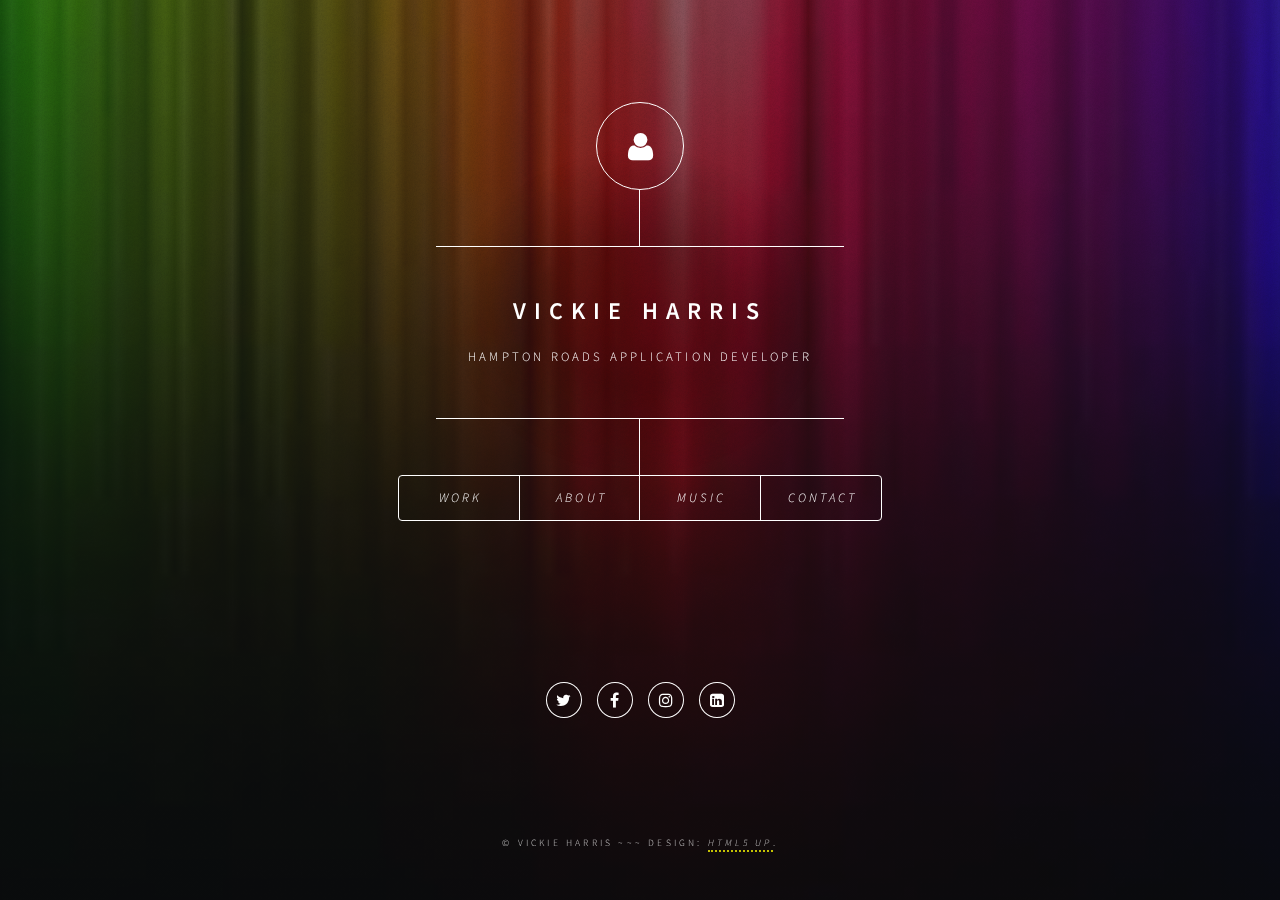
<file: index.html>
﻿<!DOCTYPE HTML>
<!--
	Dimension by HTML5 UP 
	html5up.net | @ajlkn
	Free for personal and commercial use under the CCA 3.0 license (html5up.net/license)
-->
<html>
	<head>
		<title>Vickie Harris Application Developer</title>
		<meta charset="utf-8" />
		<meta name="viewport" content="width=device-width, initial-scale=1, user-scalable=no" />
		<link rel="stylesheet" href="assets/css/main.css" />
		<!--[if lte IE 9]><link rel="stylesheet" href="assets/css/ie9.css" /><![endif]-->
		<noscript><link rel="stylesheet" href="assets/css/noscript.css" /></noscript>
	</head>
	<body>

		<!-- Wrapper -->
			<div id="wrapper">

				<!-- Header -->
					<header id="header">
						<div class="logo">
							<span class="icon fa-user"></span>
						</div>
						<div class="content">
							<div class="inner">
								<h2>Vickie Harris</h2>
								<p>Hampton Roads Application Developer</p>
							</div>
						</div>
						<nav>
							<ul>
								<li><a href="#work">Work</a></li>
								<li><a href="#about">About</a></li>
                                <li><a href="#music">Music</a></li>
								<li><a href="#contact">Contact</a></li>
								<!--<li><a href="#elements">Elements</a></li>-->
							</ul>
						</nav>
					</header>

				<!-- Main -->
					<div id="main">

						

						<!-- Work -->
							<article id="work">
								<h2 class="major">Work</h2>
								<!--<span class="image main"><img src="images/pic02.jpg" alt="" /></span>-->
                                <a href="https://www.linkedin.com/in/vickie-harris-1659009" target="_blank">Click here to view my entire resume on LinkedIn</a>
                                <br /><br />
                                <p>
                                    I am an application developer with over 20 years IT experience in web and desktop applications. I've provided website solutions using Visual Studio, C#, VB.Net, VBA, AJAX, JavaScript, Oracle, and ArcGIS JSAPI on a Windows IIS server. I also have RDBS experience using MS Access and SQL Server.
                                </p>
                                <ul>
                                    <li>Design, implement, and test new and existing environmental reporting applications, databases and
                                        reporting requirements and provide advanced technical support for all customers.</li> 
                                    <li> Create and support technical documentation, training, and estimating requirements.</li>
                                    <li> Detail oriented, customer focused, and able to solve complex problems efficiently and creatively.</li>
                                    <li> Strong written and verbal communication skills and ability to work in teams.</li>
                                    <li> Routinely participate in projects that require a range of knowledge of computer requirements and techniques.</li>
                                    <li>
                                        Develop modifications to environmental compliance web applications that require significant revisions in the logic or
                                        techniques used in the original development.</li>
                                    <li>
                                        Demonstrate experience in planning, analyzing, designing, developing,
                                        implementing, quality assurance, configuration, integrating, maintenance of environmental compliance web applications.</li>
                                    <li>
                                        Provide help desk support to various clients, serving as a technical liaison and help desk support for on-site staff and
                                        AF-wide users/customers.</li>
                                </ul>

                            </article>
                                

						<!-- About -->
							<article id="about">
								<h2 class="major">About</h2>
								<!--<span class="image main"><img src="images/pic03.jpg" alt="" /></span>-->
                                <p>
                                    I'm a web developer originally from Baltimore now living and working in Virginia.
                                    Prior to entering the technology field in 1999 I had a varied work history.
                                </p>
                                <p>
                                    Some of my more memorable jobs include a shampoo girl in my teens, a professional radio disk jockey in the 80's,
                                    the requisite cashier/fast food/waitressing gigs -- which I really sucked at btw -- amateur singer/guitarist in
                                    several bands during that time, and a television production technician during the 90's.
                                </p>
                                <p>
                                    The radio and tv jobs were fun, but
                                    I've always been interested in technology. So I returned to school later in life and
                                    finished my IT degree at University of Maryland Global Campus.
                                    Going back to school was the best thing I ever did. Now I get to do something I love and get paid for it -- sweet!
                                </p>	
							</article>

                        <!-- Music --> 
                        <article id="music">

                            <h2 class="major">Music</h2>

                            <!--<span class="image main"><img src="images/pic01.jpg" alt="" /></span>-->

                            <p>
                                My music has its roots in Bluegrass and Folk. My dad taught me to play the guitar and he played in bands around 
                                the Baltimore area in the 60s & 70s. 
                                My childhood was spent in people's basements and backyards, listening to my dad and his buddies just pick and
                                party all night long. Like my dad, I play by ear and I've been playing for a long time.
				</p>
				
				<p>
				In 2019 I started performing at local open mics, but Covid shut that down in 2020, so a bunch of us switched to an online format. I've had a lot of fun as a member of the Facebook open mic group called <a href="https://www.facebook.com/groups/letsmakealittlemusic">Karl's Community</a>.  I also have my own Facebook page called <a href="https://www.facebook.com/vickieharrismusic/">Vickie Harris Music</a> where I am storing all of those videos. 
				     <br><br>
				    Way back before all that evolved, I discovered how much fun multitrack recording was and made some recordings using a Tascam analog 4-track in the early 2000s. Those recordings are saved on <a href="https://www.soundclick.com/artist/default.cfm?bandid=470601">my SoundClick page</a>.
                                </p>
				
				<p>

                                
                                I made a SoundClick page for my dad's music too! So, while you're here, please head over to <a href="http://www.soundclick.com/bands/default.cfm?bandid=1037954">my dad's page</a> to check it out! 
                               
                            </p>

                           
                            
                        </article>

						<!-- Contact -->
							<article id="contact">
								<h2 class="major">Contact</h2>
								
                                <!-- www.123contactform.com script begins here -->
                                <script type="text/javascript" defer src="//www.123contactform.com/embed/2798235.js" data-role="form"></script>
                                <p>Powered by <a class="footerLink13" title="123ContactForm" href="http://www.123contactform.com">123ContactForm</a> | <a style="font-size:small!important;color:#000000!important; text-decoration:underline!important;" title="Looks like phishing? Report it!" href="http://www.123contactform.com/sfnew.php?s=123contactform-52&control119314=http:///contact-form--2798235.html&control190=Report%20abuse" rel="nofollow">Report abuse</a></p><!-- www.123contactform.com script ends here -->
                                
							</article>

						<!-- Elements -->
							<article id="elements">
								<h2 class="major">Elements</h2>

								<section>
									<h3 class="major">Text</h3>
									<p>This is <b>bold</b> and this is <strong>strong</strong>. This is <i>italic</i> and this is <em>emphasized</em>.
									This is <sup>superscript</sup> text and this is <sub>subscript</sub> text.
									This is <u>underlined</u> and this is code: <code>for (;;) { ... }</code>. Finally, <a href="#">this is a link</a>.</p>
									<hr />
									<h2>Heading Level 2</h2>
									<h3>Heading Level 3</h3>
									<h4>Heading Level 4</h4>
									<h5>Heading Level 5</h5>
									<h6>Heading Level 6</h6>
									<hr />
									<h4>Blockquote</h4>
									<blockquote>Fringilla nisl. Donec accumsan interdum nisi, quis tincidunt felis sagittis eget tempus euismod. Vestibulum ante ipsum primis in faucibus vestibulum. Blandit adipiscing eu felis iaculis volutpat ac adipiscing accumsan faucibus. Vestibulum ante ipsum primis in faucibus lorem ipsum dolor sit amet nullam adipiscing eu felis.</blockquote>
									<h4>Preformatted</h4>
									<pre><code>i = 0;

while (!deck.isInOrder()) {
    print 'Iteration ' + i;
    deck.shuffle();
    i++;
}

print 'It took ' + i + ' iterations to sort the deck.';</code></pre>
								</section>

								<section>
									<h3 class="major">Lists</h3>

									<h4>Unordered</h4>
									<ul>
										<li>Dolor pulvinar etiam.</li>
										<li>Sagittis adipiscing.</li>
										<li>Felis enim feugiat.</li>
									</ul>

									<h4>Alternate</h4>
									<ul class="alt">
										<li>Dolor pulvinar etiam.</li>
										<li>Sagittis adipiscing.</li>
										<li>Felis enim feugiat.</li>
									</ul>

									<h4>Ordered</h4>
									<ol>
										<li>Dolor pulvinar etiam.</li>
										<li>Etiam vel felis viverra.</li>
										<li>Felis enim feugiat.</li>
										<li>Dolor pulvinar etiam.</li>
										<li>Etiam vel felis lorem.</li>
										<li>Felis enim et feugiat.</li>
									</ol>
									<h4>Icons</h4>
									<ul class="icons">
										<li><a href="#" class="icon fa-twitter"><span class="label">Twitter</span></a></li>
										<li><a href="#" class="icon fa-facebook"><span class="label">Facebook</span></a></li>
										<li><a href="#" class="icon fa-instagram"><span class="label">Instagram</span></a></li>
										<li><a href="#" class="icon fa-github"><span class="label">Github</span></a></li>
									</ul>

									<h4>Actions</h4>
									<ul class="actions">
										<li><a href="#" class="button special">Default</a></li>
										<li><a href="#" class="button">Default</a></li>
									</ul>
									<ul class="actions vertical">
										<li><a href="#" class="button special">Default</a></li>
										<li><a href="#" class="button">Default</a></li>
									</ul>
								</section>

								<section>
									<h3 class="major">Table</h3>
									<h4>Default</h4>
									<div class="table-wrapper">
										<table>
											<thead>
												<tr>
													<th>Name</th>
													<th>Description</th>
													<th>Price</th>
												</tr>
											</thead>
											<tbody>
												<tr>
													<td>Item One</td>
													<td>Ante turpis integer aliquet porttitor.</td>
													<td>29.99</td>
												</tr>
												<tr>
													<td>Item Two</td>
													<td>Vis ac commodo adipiscing arcu aliquet.</td>
													<td>19.99</td>
												</tr>
												<tr>
													<td>Item Three</td>
													<td> Morbi faucibus arcu accumsan lorem.</td>
													<td>29.99</td>
												</tr>
												<tr>
													<td>Item Four</td>
													<td>Vitae integer tempus condimentum.</td>
													<td>19.99</td>
												</tr>
												<tr>
													<td>Item Five</td>
													<td>Ante turpis integer aliquet porttitor.</td>
													<td>29.99</td>
												</tr>
											</tbody>
											<tfoot>
												<tr>
													<td colspan="2"></td>
													<td>100.00</td>
												</tr>
											</tfoot>
										</table>
									</div>

									<h4>Alternate</h4>
									<div class="table-wrapper">
										<table class="alt">
											<thead>
												<tr>
													<th>Name</th>
													<th>Description</th>
													<th>Price</th>
												</tr>
											</thead>
											<tbody>
												<tr>
													<td>Item One</td>
													<td>Ante turpis integer aliquet porttitor.</td>
													<td>29.99</td>
												</tr>
												<tr>
													<td>Item Two</td>
													<td>Vis ac commodo adipiscing arcu aliquet.</td>
													<td>19.99</td>
												</tr>
												<tr>
													<td>Item Three</td>
													<td> Morbi faucibus arcu accumsan lorem.</td>
													<td>29.99</td>
												</tr>
												<tr>
													<td>Item Four</td>
													<td>Vitae integer tempus condimentum.</td>
													<td>19.99</td>
												</tr>
												<tr>
													<td>Item Five</td>
													<td>Ante turpis integer aliquet porttitor.</td>
													<td>29.99</td>
												</tr>
											</tbody>
											<tfoot>
												<tr>
													<td colspan="2"></td>
													<td>100.00</td>
												</tr>
											</tfoot>
										</table>
									</div>
								</section>

								<section>
									<h3 class="major">Buttons</h3>
									<ul class="actions">
										<li><a href="#" class="button special">Special</a></li>
										<li><a href="#" class="button">Default</a></li>
									</ul>
									<ul class="actions">
										<li><a href="#" class="button">Default</a></li>
										<li><a href="#" class="button small">Small</a></li>
									</ul>
									<ul class="actions">
										<li><a href="#" class="button special icon fa-download">Icon</a></li>
										<li><a href="#" class="button icon fa-download">Icon</a></li>
									</ul>
									<ul class="actions">
										<li><span class="button special disabled">Disabled</span></li>
										<li><span class="button disabled">Disabled</span></li>
									</ul>
								</section>

								<section>
									<h3 class="major">Form</h3>
									<form method="post" action="#">
										<div class="field half first">
											<label for="demo-name">Name</label>
											<input type="text" name="demo-name" id="demo-name" value="" placeholder="Jane Doe" />
										</div>
										<div class="field half">
											<label for="demo-email">Email</label>
											<input type="email" name="demo-email" id="demo-email" value="" placeholder="jane@untitled.tld" />
										</div>
										<div class="field">
											<label for="demo-category">Category</label>
											<div class="select-wrapper">
												<select name="demo-category" id="demo-category">
													<option value="">-</option>
													<option value="1">Manufacturing</option>
													<option value="1">Shipping</option>
													<option value="1">Administration</option>
													<option value="1">Human Resources</option>
												</select>
											</div>
										</div>
										<div class="field half first">
											<input type="radio" id="demo-priority-low" name="demo-priority" checked>
											<label for="demo-priority-low">Low</label>
										</div>
										<div class="field half">
											<input type="radio" id="demo-priority-high" name="demo-priority">
											<label for="demo-priority-high">High</label>
										</div>
										<div class="field half first">
											<input type="checkbox" id="demo-copy" name="demo-copy">
											<label for="demo-copy">Email me a copy</label>
										</div>
										<div class="field half">
											<input type="checkbox" id="demo-human" name="demo-human" checked>
											<label for="demo-human">Not a robot</label>
										</div>
										<div class="field">
											<label for="demo-message">Message</label>
											<textarea name="demo-message" id="demo-message" placeholder="Enter your message" rows="6"></textarea>
										</div>
										<ul class="actions">
											<li><input type="submit" value="Send Message" class="special" /></li>
											<li><input type="reset" value="Reset" /></li>
										</ul>
									</form>
								</section>

							</article>

					</div>
                <br /><br />
                <ul class="icons">
                    <li><a href="https://twitter.com/invirginia" class="icon fa-twitter"><span class="label">Twitter</span></a></li>
                    <li><a href="https://www.facebook.com/vickie.l.harris" class="icon fa-facebook"><span class="label">Facebook</span></a></li>
                    <li><a href="https://www.instagram.com/invirginia/" class="icon fa-instagram"><span class="label">Instagram</span></a></li>
                    <li><a href="https://www.linkedin.com/in/vickie-harris-1659009" class="icon fa-linkedin-square"><span class="label">LinkedIn</span></a></li>
                    </i>
                </ul>

				<!-- Footer -->
					<footer id="footer">
						<p class="copyright">&copy; Vickie Harris ~~~ Design: <a href="https://html5up.net">HTML5 UP</a>.</p>
					</footer>

			</div>

		<!-- BG -->
			<div id="bg"></div>

		<!-- Scripts -->
			<script src="assets/js/jquery.min.js"></script>
			<script src="assets/js/skel.min.js"></script>
			<script src="assets/js/util.js"></script>
			<script src="assets/js/main.js"></script>

	</body>
</html>
</file>
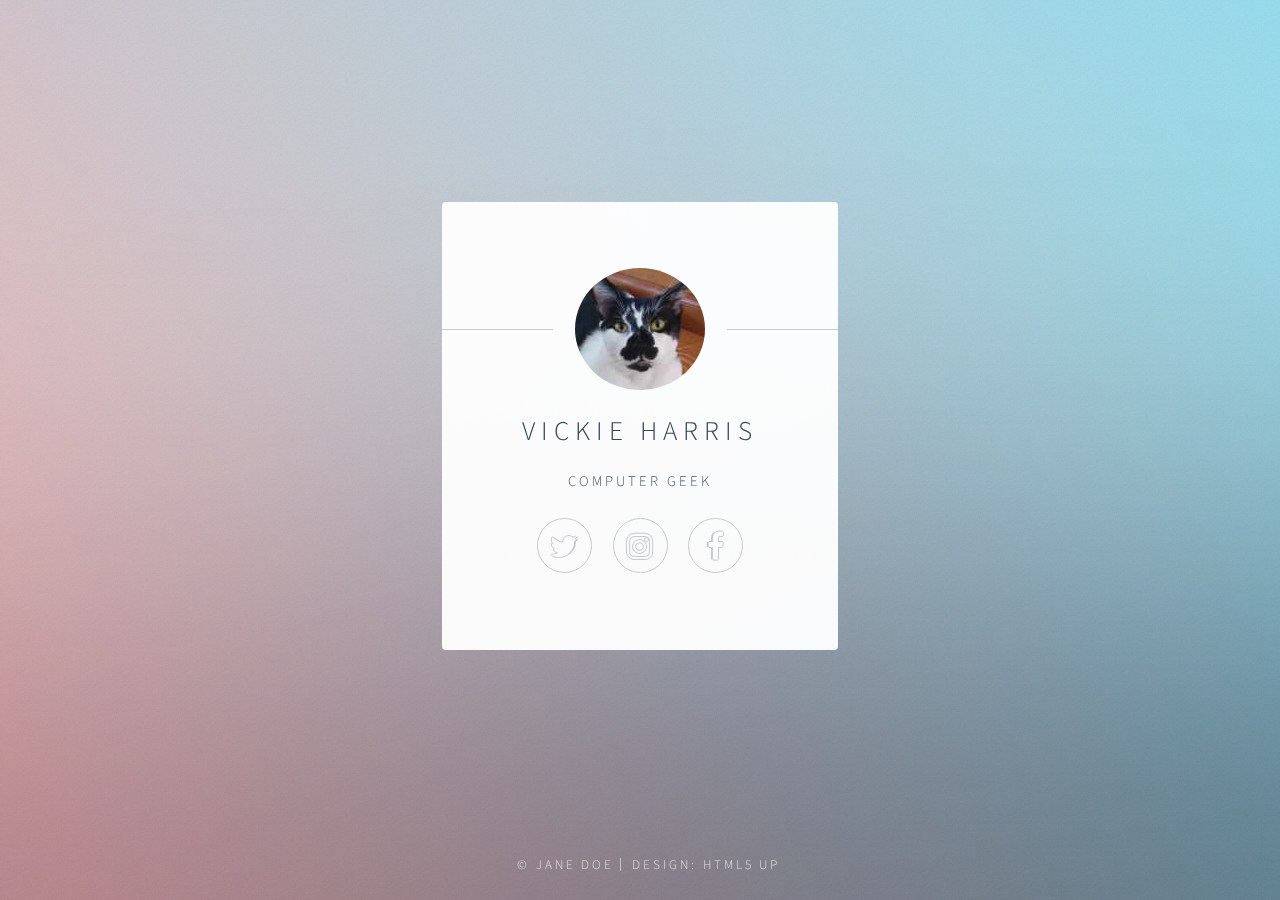
<file: computergeek/index.html>
<!DOCTYPE HTML>
<!--
	Identity by HTML5 UP
	html5up.net | @ajlkn
	Free for personal and commercial use under the CCA 3.0 license (html5up.net/license)
-->
<html>
	<head>
		<title>Vickie Harris</title>
		<meta charset="utf-8" />
		<meta name="viewport" content="width=device-width, initial-scale=1" />
		<!--[if lte IE 8]><script src="assets/js/html5shiv.js"></script><![endif]-->
		<link rel="stylesheet" href="assets/css/main.css" />
		<!--[if lte IE 9]><link rel="stylesheet" href="assets/css/ie9.css" /><![endif]-->
		<!--[if lte IE 8]><link rel="stylesheet" href="assets/css/ie8.css" /><![endif]-->
		<noscript><link rel="stylesheet" href="assets/css/noscript.css" /></noscript>
	</head>
	<body class="is-loading">

		<!-- Wrapper -->
			<div id="wrapper">

				<!-- Main -->
					<section id="main">
						<header>
							<span class="avatar"><img src="images/avatar.jpg" alt="" /></span>
							<h1>Vickie Harris</h1>
							<p>Computer Geek</p>
						</header>
						<!--
						<hr />
						<h2>Extra Stuff!</h2>
						<form method="post" action="#">
							<div class="field">
								<input type="text" name="name" id="name" placeholder="Name" />
							</div>
							<div class="field">
								<input type="email" name="email" id="email" placeholder="Email" />
							</div>
							<div class="field">
								<div class="select-wrapper">
									<select name="department" id="department">
										<option value="">Department</option>
										<option value="sales">Sales</option>
										<option value="tech">Tech Support</option>
										<option value="null">/dev/null</option>
									</select>
								</div>
							</div>
							<div class="field">
								<textarea name="message" id="message" placeholder="Message" rows="4"></textarea>
							</div>
							<div class="field">
								<input type="checkbox" id="human" name="human" /><label for="human">I'm a human</label>
							</div>
							<div class="field">
								<label>But are you a robot?</label>
								<input type="radio" id="robot_yes" name="robot" /><label for="robot_yes">Yes</label>
								<input type="radio" id="robot_no" name="robot" /><label for="robot_no">No</label>
							</div>
							<ul class="actions">
								<li><a href="#" class="button">Get Started</a></li>
							</ul>
						</form>
						<hr />
						-->
						<footer>
							<ul class="icons">
								<li><a href="https://twitter.com/invirginia" class="fa-twitter">Twitter</a></li>
								<li><a href="https://www.instagram.com/invirginia/" class="fa-instagram">Instagram</a></li>
								<li><a href="https://www.facebook.com/vickiethecrazycatlady" class="fa-facebook">Facebook</a></li>
							</ul>
						</footer>
					</section>

				<!-- Footer -->
					<footer id="footer">
						<ul class="copyright">
							<li>&copy; Jane Doe</li><li>Design: <a href="http://html5up.net">HTML5 UP</a></li>
						</ul>
					</footer>

			</div>

		<!-- Scripts -->
			<!--[if lte IE 8]><script src="assets/js/respond.min.js"></script><![endif]-->
			<script>
				if ('addEventListener' in window) {
					window.addEventListener('load', function() { document.body.className = document.body.className.replace(/\bis-loading\b/, ''); });
					document.body.className += (navigator.userAgent.match(/(MSIE|rv:11\.0)/) ? ' is-ie' : '');
				}
			</script>

	</body>
</html>
</file>
<file: assets/css/ie9.css>
/*
	Dimension by HTML5 UP
	html5up.net | @ajlkn
	Free for personal and commercial use under the CCA 3.0 license (html5up.net/license)
*/

/* BG */

	#bg:before {
		background: rgba(19, 21, 25, 0.5);
	}

/* Header */

	#header .logo {
		margin: 0 auto;
	}

	#header .content {
		display: inline-block;
	}

	#header nav ul {
		display: inline-block;
	}

		#header nav ul li {
			display: inline-block;
		}

/* Main */

	#main article {
		margin: 0 auto;
	}
</file>
<file: assets/css/noscript.css>
/*
	Dimension by HTML5 UP
	html5up.net | @ajlkn
	Free for personal and commercial use under the CCA 3.0 license (html5up.net/license)
*/

/* Main */

	#main article {
		opacity: 1;
		margin: 4rem 0 0 0;
	}
</file>
<file: computergeek/assets/css/ie9.css>
/*
	Identity by HTML5 UP
	html5up.net | @ajlkn
	Free for personal and commercial use under the CCA 3.0 license (html5up.net/license)
*/

/* Basic */

	body {
		background-image: url("../../images/bg.jpg");
		background-repeat: no-repeat;
		background-size: cover;
		background-position: bottom center;
		background-attachment: fixed;
	}

		body:after {
			display: none;
		}

/* List */

	ul.icons li a:before {
		color: #c8cccf;
	}

	ul.icons li a:hover:before {
		color: #ff7496;
	}

/* Wrapper */

	#wrapper {
		text-align: center;
	}

/* Main */

	#main {
		display: inline-block;
	}
</file>
<file: computergeek/assets/css/ie8.css>
/*
	Identity by HTML5 UP
	html5up.net | @ajlkn
	Free for personal and commercial use under the CCA 3.0 license (html5up.net/license)
*/

/* List */

	ul.icons li a {
		-ms-behavior: url("assets/js/PIE.htc");
	}

		ul.icons li a:before {
			text-align: center;
			font-size: 26px;
		}

/* Main */

	#main {
		-ms-behavior: url("assets/js/PIE.htc");
	}

		#main .avatar img {
			-ms-behavior: url("assets/js/PIE.htc");
		}

/* Footer */

	#footer {
		color: #fff;
	}

		#footer .copyright li {
			border-left: solid 1px #fff;
		}
</file>
<file: computergeek/assets/css/noscript.css>
/*
	Identity by HTML5 UP
	html5up.net | @ajlkn
	Free for personal and commercial use under the CCA 3.0 license (html5up.net/license)
*/

/* Basic */

	body:after {
		display: none;
	}

/* Main */

	#main {
		-moz-transform: none !important;
		-webkit-transform: none !important;
		-ms-transform: none !important;
		transform: none !important;
		opacity: 1 !important;
	}
</file>
<file: assets/css/main.css>
@import url(font-awesome.min.css);
@import url("https://fonts.googleapis.com/css?family=Source+Sans+Pro:300italic,600italic,300,600");

/*
	Dimension by HTML5 UP
	html5up.net | @ajlkn
	Free for personal and commercial use under the CCA 3.0 license (html5up.net/license)
*/

/* Reset */

	html, body, div, span, applet, object, iframe, h1, h2, h3, h4, h5, h6, p, blockquote, pre, a, abbr, acronym, address, big, cite, code, del, dfn, em, img, ins, kbd, q, s, samp, small, strike, strong, sub, sup, tt, var, b, u, i, center, dl, dt, dd, ol, ul, li, fieldset, form, label, legend, table, caption, tbody, tfoot, thead, tr, th, td, article, aside, canvas, details, embed, figure, figcaption, footer, header, hgroup, menu, nav, output, ruby, section, summary, time, mark, audio, video {
		margin: 0;
		padding: 0;
		border: 0;
		font-size: 100%;
		font: inherit;
		vertical-align: baseline;
	}

	article, aside, details, figcaption, figure, footer, header, hgroup, menu, nav, section {
		display: block;
	}

	body {
		line-height: 1;
	}

	ol, ul {
		list-style: none;
	}

	blockquote, q {
		quotes: none;
	}

	blockquote:before, blockquote:after, q:before, q:after {
		content: '';
		content: none;
	}

	table {
		border-collapse: collapse;
		border-spacing: 0;
	}

	body {
		-webkit-text-size-adjust: none;
	}

/* Box Model */

	*, *:before, *:after {
		-moz-box-sizing: border-box;
		-webkit-box-sizing: border-box;
		box-sizing: border-box;
	}

/* Basic */

	@-ms-viewport {
		width: device-width;
	}

	@media screen and (max-width: 480px) {

		html, body {
			min-width: 320px;
		}

	}

	body {
		background: #1b1f22;
	}

		body.is-loading *, body.is-loading *:before, body.is-loading *:after, body.is-switching *, body.is-switching *:before, body.is-switching *:after {
			-moz-animation: none !important;
			-webkit-animation: none !important;
			-ms-animation: none !important;
			animation: none !important;
			-moz-transition: none !important;
			-webkit-transition: none !important;
			-ms-transition: none !important;
			transition: none !important;
			-moz-transition-delay: none !important;
			-webkit-transition-delay: none !important;
			-ms-transition-delay: none !important;
			transition-delay: none !important;
		}

/* Type */

	html {
		font-size: 16pt;
	}

		@media screen and (max-width: 1680px) {

			html {
				font-size: 12pt;
			}

		}

		@media screen and (max-width: 736px) {

			html {
				font-size: 11pt;
			}

		}

		@media screen and (max-width: 360px) {

			html {
				font-size: 10pt;
			}

		}

	body, input, select, textarea {
		color: #ffffff;
		font-family: "Source Sans Pro", sans-serif;
		font-weight: 300;
		font-size: 1rem;
		line-height: 1.65;
	}

	a {
		-moz-transition: color 0.2s ease-in-out, background-color 0.2s ease-in-out, border-bottom-color 0.2s ease-in-out;
		-webkit-transition: color 0.2s ease-in-out, background-color 0.2s ease-in-out, border-bottom-color 0.2s ease-in-out;
		-ms-transition: color 0.2s ease-in-out, background-color 0.2s ease-in-out, border-bottom-color 0.2s ease-in-out;
		transition: color 0.2s ease-in-out, background-color 0.2s ease-in-out, border-bottom-color 0.2s ease-in-out;
		border-bottom: 2px dotted yellow ;
		text-decoration:none;
        font-style:italic;
		color: inherit;
	}

		a:hover {
			border-bottom-color: transparent;
		}

	strong, b {
		color: #ffffff;
		font-weight: 600;
	}

	em, i {
		font-style: italic;
	}

	p {
		margin: 0 0 2rem 0;
	}

	h1, h2, h3, h4, h5, h6 {
		color: #ffffff;
		font-weight: 600;
		line-height: 1.5;
		margin: 0 0 1rem 0;
		text-transform: uppercase;
		letter-spacing: 0.2rem;
	}

		h1 a, h2 a, h3 a, h4 a, h5 a, h6 a {
			color: inherit;
			text-decoration: none;
		}

		h1.major, h2.major, h3.major, h4.major, h5.major, h6.major {
			border-bottom: solid 1px #ffffff;
			width: -moz-max-content;
			width: -webkit-max-content;
			width: -ms-max-content;
			width: max-content;
			padding-bottom: 0.5rem;
			margin: 0 0 2rem 0;
		}

	h1 {
		font-size: 2.25rem;
		line-height: 1.3;
		letter-spacing: 0.5rem;
	}

	h2 {
		font-size: 1.5rem;
		line-height: 1.4;
		letter-spacing: 0.5rem;
	}

	h3 {
		font-size: 1rem;
	}

	h4 {
		font-size: 0.8rem;
	}

	h5 {
		font-size: 0.7rem;
	}

	h6 {
		font-size: 0.6rem;
	}

	@media screen and (max-width: 736px) {

		h1 {
			font-size: 1.75rem;
			line-height: 1.4;
		}

		h2 {
			font-size: 1.25em;
			line-height: 1.5;
		}

	}

	sub {
		font-size: 0.8rem;
		position: relative;
		top: 0.5rem;
	}

	sup {
		font-size: 0.8rem;
		position: relative;
		top: -0.5rem;
	}

	blockquote {
		border-left: solid 4px #ffffff;
		font-style: italic;
		margin: 0 0 2rem 0;
		padding: 0.5rem 0 0.5rem 2rem;
	}

	code {
		background: rgba(255, 255, 255, 0.075);
		border-radius: 4px;
		font-family: "Courier New", monospace;
		font-size: 0.9rem;
		margin: 0 0.25rem;
		padding: 0.25rem 0.65rem;
	}

	pre {
		-webkit-overflow-scrolling: touch;
		font-family: "Courier New", monospace;
		font-size: 0.9rem;
		margin: 0 0 2rem 0;
	}

		pre code {
			display: block;
			line-height: 1.75;
			padding: 1rem 1.5rem;
			overflow-x: auto;
		}

	hr {
		border: 0;
		border-bottom: solid 1px #ffffff;
		margin: 2.75rem 0;
	}

	.align-left {
		text-align: left;
	}

	.align-center {
		text-align: center;
	}

	.align-right {
		text-align: right;
	}

/* Form */

	form {
		margin: 0 0 2.5rem 0;
	}

		form .field {
			margin: 0 0 1.5rem 0;
		}

			form .field.half {
				width: 50%;
				float: left;
				padding: 0 0 0 0.75rem;
			}

				form .field.half.first {
					padding: 0 0.75rem 0 0;
				}

		form > .actions {
			margin: 1.875rem 0 0 0 !important;
		}

		@media screen and (max-width: 736px) {

			form .field {
				margin: 0 0 1.125rem 0;
			}

				form .field.half {
					padding: 0 0 0 0.5625rem;
				}

					form .field.half.first {
						padding: 0 0.5625rem 0 0;
					}

			form > .actions {
				margin: 1.5rem 0 0 0 !important;
			}

		}

		@media screen and (max-width: 480px) {

			form .field.half {
				width: 100%;
				float: none;
				padding: 0;
			}

				form .field.half.first {
					padding: 0;
				}

		}

	label {
		color: #ffffff;
		display: block;
		font-size: 0.8rem;
		font-weight: 300;
		letter-spacing: 0.2rem;
		line-height: 1.5;
		margin: 0 0 1rem 0;
		text-transform: uppercase;
	}

	input[type="text"],
	input[type="password"],
	input[type="email"],
	input[type="tel"],
	select,
	textarea {
		-moz-appearance: none;
		-webkit-appearance: none;
		-ms-appearance: none;
		appearance: none;
		-moz-transition: border-color 0.2s ease-in-out, box-shadow 0.2s ease-in-out, background-color 0.2s ease-in-out;
		-webkit-transition: border-color 0.2s ease-in-out, box-shadow 0.2s ease-in-out, background-color 0.2s ease-in-out;
		-ms-transition: border-color 0.2s ease-in-out, box-shadow 0.2s ease-in-out, background-color 0.2s ease-in-out;
		transition: border-color 0.2s ease-in-out, box-shadow 0.2s ease-in-out, background-color 0.2s ease-in-out;
		background: transparent;
		border-radius: 4px;
		border: solid 1px #ffffff;
		color: inherit;
		display: block;
		outline: 0;
		padding: 0 1rem;
		text-decoration: none;
		width: 100%;
	}

		input[type="text"]:invalid,
		input[type="password"]:invalid,
		input[type="email"]:invalid,
		input[type="tel"]:invalid,
		select:invalid,
		textarea:invalid {
			box-shadow: none;
		}

		input[type="text"]:focus,
		input[type="password"]:focus,
		input[type="email"]:focus,
		input[type="tel"]:focus,
		select:focus,
		textarea:focus {
			background: rgba(255, 255, 255, 0.075);
			border-color: #ffffff;
			box-shadow: 0 0 0 1px #ffffff;
		}

	select option {
		background: #1b1f22;
		color: #ffffff;
	}

	.select-wrapper {
		text-decoration: none;
		display: block;
		position: relative;
	}

		.select-wrapper:before {
			-moz-osx-font-smoothing: grayscale;
			-webkit-font-smoothing: antialiased;
			font-family: FontAwesome;
			font-style: normal;
			font-weight: normal;
			text-transform: none !important;
		}

		.select-wrapper:before {
			color: #ffffff;
			content: '\f107';
			display: block;
			height: 2.75rem;
			line-height: calc(2.75rem + 0em);
			pointer-events: none;
			position: absolute;
			right: 0;
			text-align: center;
			top: 0;
			width: 2.75rem;
		}

		.select-wrapper select::-ms-expand {
			display: none;
		}

	input[type="text"],
	input[type="password"],
	input[type="email"],
	select {
		height: 2.75rem;
	}

	textarea {
		padding: 0.75rem 1rem;
	}

	input[type="checkbox"],
	input[type="radio"] {
		-moz-appearance: none;
		-webkit-appearance: none;
		-ms-appearance: none;
		appearance: none;
		display: block;
		float: left;
		margin-right: -2rem;
		opacity: 0;
		width: 1rem;
		z-index: -1;
	}

		input[type="checkbox"] + label,
		input[type="radio"] + label {
			text-decoration: none;
			-moz-user-select: none;
			-webkit-user-select: none;
			-ms-user-select: none;
			user-select: none;
			color: #ffffff;
			cursor: pointer;
			display: inline-block;
			font-size: 0.8rem;
			font-weight: 300;
			margin: 0 0 0.5rem 0;
			padding-left: 2.65rem;
			padding-right: 0.75rem;
			position: relative;
		}

			input[type="checkbox"] + label:before,
			input[type="radio"] + label:before {
				-moz-osx-font-smoothing: grayscale;
				-webkit-font-smoothing: antialiased;
				font-family: FontAwesome;
				font-style: normal;
				font-weight: normal;
				text-transform: none !important;
			}

			input[type="checkbox"] + label:before,
			input[type="radio"] + label:before {
				-moz-transition: border-color 0.2s ease-in-out, box-shadow 0.2s ease-in-out, background-color 0.2s ease-in-out;
				-webkit-transition: border-color 0.2s ease-in-out, box-shadow 0.2s ease-in-out, background-color 0.2s ease-in-out;
				-ms-transition: border-color 0.2s ease-in-out, box-shadow 0.2s ease-in-out, background-color 0.2s ease-in-out;
				transition: border-color 0.2s ease-in-out, box-shadow 0.2s ease-in-out, background-color 0.2s ease-in-out;
				border-radius: 4px;
				border: solid 1px #ffffff;
				content: '';
				display: inline-block;
				height: 1.65rem;
				left: 0;
				line-height: calc(1.58125rem + 0em);
				position: absolute;
				text-align: center;
				top: -0.125rem;
				width: 1.65rem;
			}

		input[type="checkbox"]:checked + label:before,
		input[type="radio"]:checked + label:before {
			background: #ffffff !important;
			border-color: #ffffff !important;
			color: #1b1f22;
			content: '\f00c';
		}

		input[type="checkbox"]:focus + label:before,
		input[type="radio"]:focus + label:before {
			background: rgba(255, 255, 255, 0.075);
			border-color: #ffffff;
			box-shadow: 0 0 0 1px #ffffff;
		}

	input[type="checkbox"] + label:before {
		border-radius: 4px;
	}

	input[type="radio"] + label:before {
		border-radius: 100%;
	}

	::-webkit-input-placeholder {
		color: rgba(255, 255, 255, 0.5) !important;
		opacity: 1.0;
	}

	:-moz-placeholder {
		color: rgba(255, 255, 255, 0.5) !important;
		opacity: 1.0;
	}

	::-moz-placeholder {
		color: rgba(255, 255, 255, 0.5) !important;
		opacity: 1.0;
	}

	:-ms-input-placeholder {
		color: rgba(255, 255, 255, 0.5) !important;
		opacity: 1.0;
	}

	.formerize-placeholder {
		color: rgba(255, 255, 255, 0.5) !important;
		opacity: 1.0;
	}

/* Box */

	.box {
		border-radius: 4px;
		border: solid 1px #ffffff;
		margin-bottom: 2rem;
		padding: 1.5em;
	}

		.box > :last-child,
		.box > :last-child > :last-child,
		.box > :last-child > :last-child > :last-child {
			margin-bottom: 0;
		}

		.box.alt {
			border: 0;
			border-radius: 0;
			padding: 0;
		}

/* Icon */

	.icon {
		text-decoration: none;
		border-bottom: none;
		position: relative;
	}

		.icon:before {
			-moz-osx-font-smoothing: grayscale;
			-webkit-font-smoothing: antialiased;
			font-family: FontAwesome;
			font-style: normal;
			font-weight: normal;
			text-transform: none !important;
		}

		.icon > .label {
			display: none;
		}

/* Image */

	.image {
		border-radius: 4px;
		border: 0;
		display: inline-block;
		position: relative;
	}

		.image:before {
			-moz-pointer-events: none;
			-webkit-pointer-events: none;
			-ms-pointer-events: none;
			pointer-events: none;
			background-image: url("../../images/overlay.png");
			background-color: rgba(19, 21, 25, 0.5);
			border-radius: 4px;
			content: '';
			display: block;
			height: 100%;
			left: 0;
			opacity: 0.5;
			position: absolute;
			top: 0;
			width: 100%;
		}

		.image img {
			border-radius: 4px;
			display: block;
		}

		.image.left, .image.right {
			max-width: 40%;
		}

			.image.left img, .image.right img {
				width: 100%;
			}

		.image.left {
			float: left;
			padding: 0 1.5em 1em 0;
			top: 0.25em;
		}

		.image.right {
			float: right;
			padding: 0 0 1em 1.5em;
			top: 0.25em;
		}

		.image.fit {
			display: block;
			margin: 0 0 2rem 0;
			width: 100%;
		}

			.image.fit img {
				width: 100%;
			}

		.image.main {
			display: block;
			margin: 2.5rem 0;
			width: 100%;
		}

			.image.main img {
				width: 100%;
			}

		@media screen and (max-width: 736px) {

			.image.main {
				margin: 2rem 0;
			}

		}

		@media screen and (max-width: 480px) {

			.image.main {
				margin: 1.5rem 0;
			}

		}

/* List */

	ol {
		list-style: decimal;
		margin: 0 0 2rem 0;
		padding-left: 1.25em;
	}

		ol li {
			padding-left: 0.25em;
		}

	ul {
		list-style: disc;
		margin: 0 0 2rem 0;
		padding-left: 1em;
	}

		ul li {
			padding-left: 0.5em;
		}

		ul.alt {
			list-style: none;
			padding-left: 0;
		}

			ul.alt li {
				border-top: solid 1px #ffffff;
				padding: 0.5em 0;
			}

				ul.alt li:first-child {
					border-top: 0;
					padding-top: 0;
				}

		ul.icons {
			cursor: default;
			list-style: none;
			padding-left: 0;
		}

			ul.icons li {
				display: inline-block;
				padding: 0 0.75em 0 0;
			}

				ul.icons li:last-child {
					padding-right: 0;
				}

				ul.icons li a {
					border-radius: 100%;
					box-shadow: inset 0 0 0 1px #ffffff;
					display: inline-block;
					height: 2.25rem;
					line-height: 2.25rem;
					text-align: center;
					width: 2.25rem;
				}

					ul.icons li a:hover {
						background-color: rgba(255, 255, 255, 0.075);
					}

					ul.icons li a:active {
						background-color: rgba(255, 255, 255, 0.175);
					}

		ul.actions {
			cursor: default;
			list-style: none;
			padding-left: 0;
		}

			ul.actions li {
				display: inline-block;
				padding: 0 1rem 0 0;
				vertical-align: middle;
			}

				ul.actions li:last-child {
					padding-right: 0;
				}

			ul.actions.small li {
				padding: 0 0.5rem 0 0;
			}

			ul.actions.vertical li {
				display: block;
				padding: 1rem 0 0 0;
			}

				ul.actions.vertical li:first-child {
					padding-top: 0;
				}

				ul.actions.vertical li > * {
					margin-bottom: 0;
				}

			ul.actions.vertical.small li {
				padding: 0.5rem 0 0 0;
			}

				ul.actions.vertical.small li:first-child {
					padding-top: 0;
				}

			ul.actions.fit {
				display: table;
				margin-left: -1rem;
				padding: 0;
				table-layout: fixed;
				width: calc(100% + 1rem);
			}

				ul.actions.fit li {
					display: table-cell;
					padding: 0 0 0 1rem;
				}

					ul.actions.fit li > * {
						margin-bottom: 0;
					}

				ul.actions.fit.small {
					margin-left: -0.5rem;
					width: calc(100% + 0.5rem);
				}

					ul.actions.fit.small li {
						padding: 0 0 0 0.5rem;
					}

			@media screen and (max-width: 480px) {

				ul.actions {
					margin: 0 0 2rem 0;
				}

					ul.actions li {
						padding: 1rem 0 0 0;
						display: block;
						text-align: center;
						width: 100%;
					}

						ul.actions li:first-child {
							padding-top: 0;
						}

						ul.actions li > * {
							width: 100%;
							margin: 0 !important;
						}

							ul.actions li > *.icon:before {
								margin-left: -2em;
							}

					ul.actions.small li {
						padding: 0.5rem 0 0 0;
					}

						ul.actions.small li:first-child {
							padding-top: 0;
						}

			}

	dl {
		margin: 0 0 2rem 0;
	}

		dl dt {
			display: block;
			font-weight: 600;
			margin: 0 0 1rem 0;
		}

		dl dd {
			margin-left: 2rem;
		}

/* Table */

	.table-wrapper {
		-webkit-overflow-scrolling: touch;
		overflow-x: auto;
	}

	table {
		margin: 0 0 2rem 0;
		width: 100%;
	}

		table tbody tr {
			border: solid 1px #ffffff;
			border-left: 0;
			border-right: 0;
		}

			table tbody tr:nth-child(2n + 1) {
				background-color: rgba(255, 255, 255, 0.075);
			}

		table td {
			padding: 0.75em 0.75em;
		}

		table th {
			color: #ffffff;
			font-size: 0.9em;
			font-weight: 600;
			padding: 0 0.75em 0.75em 0.75em;
			text-align: left;
		}

		table thead {
			border-bottom: solid 2px #ffffff;
		}

		table tfoot {
			border-top: solid 2px #ffffff;
		}

		table.alt {
			border-collapse: separate;
		}

			table.alt tbody tr td {
				border: solid 1px #ffffff;
				border-left-width: 0;
				border-top-width: 0;
			}

				table.alt tbody tr td:first-child {
					border-left-width: 1px;
				}

			table.alt tbody tr:first-child td {
				border-top-width: 1px;
			}

			table.alt thead {
				border-bottom: 0;
			}

			table.alt tfoot {
				border-top: 0;
			}

/* Button */

	input[type="submit"],
	input[type="reset"],
	input[type="button"],
	button,
	.button {
		-moz-appearance: none;
		-webkit-appearance: none;
		-ms-appearance: none;
		appearance: none;
		-moz-transition: background-color 0.2s ease-in-out, color 0.2s ease-in-out;
		-webkit-transition: background-color 0.2s ease-in-out, color 0.2s ease-in-out;
		-ms-transition: background-color 0.2s ease-in-out, color 0.2s ease-in-out;
		transition: background-color 0.2s ease-in-out, color 0.2s ease-in-out;
		background-color: transparent;
		border-radius: 4px;
		border: 0;
		box-shadow: inset 0 0 0 1px #ffffff;
		color: #ffffff !important;
		cursor: pointer;
		display: inline-block;
		font-size: 0.8rem;
		font-weight: 300;
		height: 2.75rem;
		letter-spacing: 0.2rem;
		line-height: 2.75rem;
		outline: 0;
		padding: 0 1.25rem 0 1.35rem;
		text-align: center;
		text-decoration: none;
		text-transform: uppercase;
		white-space: nowrap;
	}

		input[type="submit"]:hover,
		input[type="reset"]:hover,
		input[type="button"]:hover,
		button:hover,
		.button:hover {
			background-color: rgba(255, 255, 255, 0.075);
		}

		input[type="submit"]:active,
		input[type="reset"]:active,
		input[type="button"]:active,
		button:active,
		.button:active {
			background-color: rgba(255, 255, 255, 0.175);
		}

		input[type="submit"].icon:before,
		input[type="reset"].icon:before,
		input[type="button"].icon:before,
		button.icon:before,
		.button.icon:before {
			margin-right: 0.5em;
		}

		input[type="submit"].fit,
		input[type="reset"].fit,
		input[type="button"].fit,
		button.fit,
		.button.fit {
			display: block;
			margin: 0 0 1rem 0;
			width: 100%;
		}

		input[type="submit"].special,
		input[type="reset"].special,
		input[type="button"].special,
		button.special,
		.button.special {
			background-color: #ffffff;
			color: #1b1f22 !important;
			font-weight: 600;
		}

		input[type="submit"].disabled, input[type="submit"]:disabled,
		input[type="reset"].disabled,
		input[type="reset"]:disabled,
		input[type="button"].disabled,
		input[type="button"]:disabled,
		button.disabled,
		button:disabled,
		.button.disabled,
		.button:disabled {
			-moz-pointer-events: none;
			-webkit-pointer-events: none;
			-ms-pointer-events: none;
			pointer-events: none;
			cursor: default;
			opacity: 0.25;
		}

	input[type="submit"],
	input[type="reset"],
	input[type="button"],
	button {
		line-height: calc(2.75rem - 2px);
	}

/* BG */

	#bg {
		-moz-transform: scale(1.0);
		-webkit-transform: scale(1.0);
		-ms-transform: scale(1.0);
		transform: scale(1.0);
		-webkit-backface-visibility: hidden;
		position: fixed;
		top: 0;
		left: 0;
		width: 100%;
		height: 100vh;
		z-index: 1;
	}

		#bg:before, #bg:after {
			content: '';
			display: block;
			position: absolute;
			top: 0;
			left: 0;
			width: 100%;
			height: 100%;
		}

		#bg:before {
			-moz-transition: background-color 2.5s ease-in-out;
			-webkit-transition: background-color 2.5s ease-in-out;
			-ms-transition: background-color 2.5s ease-in-out;
			transition: background-color 2.5s ease-in-out;
			-moz-transition-delay: 0.75s;
			-webkit-transition-delay: 0.75s;
			-ms-transition-delay: 0.75s;
			transition-delay: 0.75s;
			background-image: linear-gradient(to top, rgba(19, 21, 25, 0.5), rgba(19, 21, 25, 0.5)), url("../../images/overlay.png");
			background-size: auto, 256px 256px;
			background-position: center, center;
			background-repeat: no-repeat, repeat;
			z-index: 2;
		}

		#bg:after {
			-moz-transform: scale(1.125);
			-webkit-transform: scale(1.125);
			-ms-transform: scale(1.125);
			transform: scale(1.125);
			-moz-transition: -moz-transform 0.325s ease-in-out, -moz-filter 0.325s ease-in-out;
			-webkit-transition: -webkit-transform 0.325s ease-in-out, -webkit-filter 0.325s ease-in-out;
			-ms-transition: -ms-transform 0.325s ease-in-out, -ms-filter 0.325s ease-in-out;
			transition: transform 0.325s ease-in-out, filter 0.325s ease-in-out;
			background-image: url("../../images/bg.jpg");
			background-position: center;
			background-size: cover;
			background-repeat: no-repeat;
			z-index: 1;
		}

		body.is-article-visible #bg:after {
			-moz-transform: scale(1.0825);
			-webkit-transform: scale(1.0825);
			-ms-transform: scale(1.0825);
			transform: scale(1.0825);
			-moz-filter: blur(0.2rem);
			-webkit-filter: blur(0.2rem);
			-ms-filter: blur(0.2rem);
			filter: blur(0.2rem);
		}

		body.is-loading #bg:before {
			background-color: #000000;
		}

/* Wrapper */

	#wrapper {
		display: -moz-flex;
		display: -webkit-flex;
		display: -ms-flex;
		display: flex;
		-moz-flex-direction: column;
		-webkit-flex-direction: column;
		-ms-flex-direction: column;
		flex-direction: column;
		-moz-align-items: center;
		-webkit-align-items: center;
		-ms-align-items: center;
		align-items: center;
		-moz-justify-content: space-between;
		-webkit-justify-content: space-between;
		-ms-justify-content: space-between;
		justify-content: space-between;
		position: relative;
		min-height: 100vh;
		width: 100%;
		padding: 4rem 2rem;
		z-index: 3;
	}

		#wrapper:before {
			content: '';
			display: block;
		}

		@media screen and (max-width: 1680px) {

			#wrapper {
				padding: 3rem 2rem;
			}

		}

		@media screen and (max-width: 736px) {

			#wrapper {
				padding: 2rem 1rem;
			}

		}

		@media screen and (max-width: 480px) {

			#wrapper {
				padding: 1rem;
			}

		}

/* Header */

	#header {
		display: -moz-flex;
		display: -webkit-flex;
		display: -ms-flex;
		display: flex;
		-moz-flex-direction: column;
		-webkit-flex-direction: column;
		-ms-flex-direction: column;
		flex-direction: column;
		-moz-align-items: center;
		-webkit-align-items: center;
		-ms-align-items: center;
		align-items: center;
		-moz-transition: -moz-transform 0.325s ease-in-out, -moz-filter 0.325s ease-in-out, opacity 0.325s ease-in-out;
		-webkit-transition: -webkit-transform 0.325s ease-in-out, -webkit-filter 0.325s ease-in-out, opacity 0.325s ease-in-out;
		-ms-transition: -ms-transform 0.325s ease-in-out, -ms-filter 0.325s ease-in-out, opacity 0.325s ease-in-out;
		transition: transform 0.325s ease-in-out, filter 0.325s ease-in-out, opacity 0.325s ease-in-out;
		background-image: -moz-radial-gradient(rgba(0, 0, 0, 0.25) 25%, transparent 55%);
		background-image: -webkit-radial-gradient(rgba(0, 0, 0, 0.25) 25%, transparent 55%);
		background-image: -ms-radial-gradient(rgba(0, 0, 0, 0.25) 25%, transparent 55%);
		background-image: radial-gradient(rgba(0, 0, 0, 0.25) 25%, transparent 55%);
		max-width: 100%;
		text-align: center;
	}

		#header > * {
			-moz-transition: opacity 0.325s ease-in-out;
			-webkit-transition: opacity 0.325s ease-in-out;
			-ms-transition: opacity 0.325s ease-in-out;
			transition: opacity 0.325s ease-in-out;
			position: relative;
			margin-top: 3.5rem;
		}

			#header > *:before {
				content: '';
				display: block;
				position: absolute;
				top: calc(-3.5rem - 1px);
				left: calc(50% - 1px);
				width: 1px;
				height: calc(3.5rem + 1px);
				background: #ffffff;
			}

		#header > :first-child {
			margin-top: 0;
		}

			#header > :first-child:before {
				display: none;
			}

		#header .logo {
			width: 5.5rem;
			height: 5.5rem;
			line-height: 5.5rem;
			border: solid 1px #ffffff;
			border-radius: 100%;
		}

			#header .logo .icon:before {
				font-size: 2rem;
			}

		#header .content {
			border-style: solid;
			border-color: #ffffff;
			border-top-width: 1px;
			border-bottom-width: 1px;
			max-width: 100%;
		}

			#header .content .inner {
				-moz-transition: max-height 0.75s ease, padding 0.75s ease, opacity 0.325s ease-in-out;
				-webkit-transition: max-height 0.75s ease, padding 0.75s ease, opacity 0.325s ease-in-out;
				-ms-transition: max-height 0.75s ease, padding 0.75s ease, opacity 0.325s ease-in-out;
				transition: max-height 0.75s ease, padding 0.75s ease, opacity 0.325s ease-in-out;
				-moz-transition-delay: 0.25s;
				-webkit-transition-delay: 0.25s;
				-ms-transition-delay: 0.25s;
				transition-delay: 0.25s;
				padding: 3rem 2rem;
				max-height: 40rem;
				overflow: hidden;
			}

				#header .content .inner > :last-child {
					margin-bottom: 0;
				}

			#header .content p {
				text-transform: uppercase;
				letter-spacing: 0.2rem;
				font-size: 0.8rem;
				line-height: 2;
			}

		#header nav ul {
			display: -moz-flex;
			display: -webkit-flex;
			display: -ms-flex;
			display: flex;
			margin-bottom: 0;
			list-style: none;
			padding-left: 0;
			border: solid 1px #ffffff;
			border-radius: 4px;
		}

			#header nav ul li {
				padding-left: 0;
				border-left: solid 1px #ffffff;
			}

				#header nav ul li:first-child {
					border-left: 0;
				}

				#header nav ul li a {
					display: block;
					min-width: 7.5rem;
					height: 2.75rem;
					line-height: 2.75rem;
					padding: 0 1.25rem 0 1.45rem;
					text-transform: uppercase;
					letter-spacing: 0.2rem;
					font-size: 0.8rem;
					border-bottom: 0;
				}

					#header nav ul li a:hover {
						background-color: rgba(255, 255, 255, 0.075);
					}

					#header nav ul li a:active {
						background-color: rgba(255, 255, 255, 0.175);
					}

		#header nav.use-middle:after {
			content: '';
			display: block;
			position: absolute;
			top: 0;
			left: calc(50% - 1px);
			width: 1px;
			height: 100%;
			background: #ffffff;
		}

		#header nav.use-middle ul li.is-middle {
			border-left: 0;
		}

		body.is-article-visible #header {
			-moz-transform: scale(0.95);
			-webkit-transform: scale(0.95);
			-ms-transform: scale(0.95);
			transform: scale(0.95);
			-moz-filter: blur(0.1rem);
			-webkit-filter: blur(0.1rem);
			-ms-filter: blur(0.1rem);
			filter: blur(0.1rem);
			opacity: 0;
		}

		body.is-loading #header {
			-moz-filter: blur(0.125rem);
			-webkit-filter: blur(0.125rem);
			-ms-filter: blur(0.125rem);
			filter: blur(0.125rem);
		}

			body.is-loading #header > * {
				opacity: 0;
			}

			body.is-loading #header .content .inner {
				max-height: 0;
				padding-top: 0;
				padding-bottom: 0;
				opacity: 0;
			}

		@media screen and (max-width: 980px) {

			#header .content p br {
				display: none;
			}

		}

		@media screen and (max-width: 736px) {

			#header > * {
				margin-top: 2rem;
			}

				#header > *:before {
					top: calc(-2rem - 1px);
					height: calc(2rem + 1px);
				}

			#header .logo {
				width: 4.75rem;
				height: 4.75rem;
				line-height: 4.75rem;
			}

				#header .logo .icon:before {
					font-size: 1.75rem;
				}

			#header .content .inner {
				padding: 2.5rem 1rem;
			}

			#header .content p {
				line-height: 1.875;
			}

		}

		@media screen and (max-width: 480px) {

			#header {
				padding: 1.5rem 0;
			}

				#header .content .inner {
					padding: 2.5rem 0;
				}

				#header nav ul {
					-moz-flex-direction: column;
					-webkit-flex-direction: column;
					-ms-flex-direction: column;
					flex-direction: column;
					min-width: 10rem;
					max-width: 100%;
				}

					#header nav ul li {
						border-left: 0;
						border-top: solid 1px #ffffff;
					}

						#header nav ul li:first-child {
							border-top: 0;
						}

						#header nav ul li a {
							height: 3rem;
							line-height: 3rem;
							min-width: 0;
							width: 100%;
						}

				#header nav.use-middle:after {
					display: none;
				}

		}

/* Main */

	#main {
		-moz-flex-grow: 1;
		-webkit-flex-grow: 1;
		-ms-flex-grow: 1;
		flex-grow: 1;
		-moz-flex-shrink: 1;
		-webkit-flex-shrink: 1;
		-ms-flex-shrink: 1;
		flex-shrink: 1;
		display: -moz-flex;
		display: -webkit-flex;
		display: -ms-flex;
		display: flex;
		-moz-align-items: center;
		-webkit-align-items: center;
		-ms-align-items: center;
		align-items: center;
		-moz-justify-content: center;
		-webkit-justify-content: center;
		-ms-justify-content: center;
		justify-content: center;
		-moz-flex-direction: column;
		-webkit-flex-direction: column;
		-ms-flex-direction: column;
		flex-direction: column;
		position: relative;
		max-width: 100%;
		z-index: 3;
	}

		#main article {
			-moz-transform: translateY(0.25rem);
			-webkit-transform: translateY(0.25rem);
			-ms-transform: translateY(0.25rem);
			transform: translateY(0.25rem);
			-moz-transition: opacity 0.325s ease-in-out, -moz-transform 0.325s ease-in-out;
			-webkit-transition: opacity 0.325s ease-in-out, -webkit-transform 0.325s ease-in-out;
			-ms-transition: opacity 0.325s ease-in-out, -ms-transform 0.325s ease-in-out;
			transition: opacity 0.325s ease-in-out, transform 0.325s ease-in-out;
			padding: 4.5rem 2.5rem 1.5rem 2.5rem ;
			position: relative;
			width: 40rem;
			max-width: 100%;
			background-color: rgba(27, 31, 34, 0.85);
			border-radius: 4px;
			opacity: 0;
		}

			#main article.active {
				-moz-transform: translateY(0);
				-webkit-transform: translateY(0);
				-ms-transform: translateY(0);
				transform: translateY(0);
				opacity: 1;
			}

			#main article .close {
				display: block;
				position: absolute;
				top: 0;
				right: 0;
				width: 4rem;
				height: 4rem;
				cursor: pointer;
				text-indent: 4rem;
				overflow: hidden;
				white-space: nowrap;
			}

				#main article .close:before {
					-moz-transition: background-color 0.2s ease-in-out;
					-webkit-transition: background-color 0.2s ease-in-out;
					-ms-transition: background-color 0.2s ease-in-out;
					transition: background-color 0.2s ease-in-out;
					content: '';
					display: block;
					position: absolute;
					top: 0.75rem;
					left: 0.75rem;
					width: 2.5rem;
					height: 2.5rem;
					border-radius: 100%;
					background-position: center;
					background-image: url("data:image/svg+xml;charset=utf8,%3Csvg xmlns='http://www.w3.org/2000/svg' xmlns:xlink='http://www.w3.org/1999/xlink' width='20px' height='20px' viewBox='0 0 20 20' zoomAndPan='disable'%3E%3Cstyle%3Eline %7B stroke: %23ffffff%3B stroke-width: 1%3B %7D%3C/style%3E%3Cline x1='2' y1='2' x2='18' y2='18' /%3E%3Cline x1='18' y1='2' x2='2' y2='18' /%3E%3C/svg%3E");
					background-size: 20px 20px;
					background-repeat: no-repeat;
				}

				#main article .close:hover:before {
					background-color: rgba(255, 255, 255, 0.075);
				}

				#main article .close:active:before {
					background-color: rgba(255, 255, 255, 0.175);
				}

		@media screen and (max-width: 736px) {

			#main article {
				padding: 3.5rem 2rem 0.5rem 2rem ;
			}

				#main article .close:before {
					top: 0.875rem;
					left: 0.875rem;
					width: 2.25rem;
					height: 2.25rem;
					background-size: 14px 14px;
				}

		}

		@media screen and (max-width: 480px) {

			#main article {
				padding: 3rem 1.5rem 0.5rem 1.5rem ;
			}

		}

/* Footer */

	#footer {
		-moz-transition: -moz-transform 0.325s ease-in-out, -moz-filter 0.325s ease-in-out, opacity 0.325s ease-in-out;
		-webkit-transition: -webkit-transform 0.325s ease-in-out, -webkit-filter 0.325s ease-in-out, opacity 0.325s ease-in-out;
		-ms-transition: -ms-transform 0.325s ease-in-out, -ms-filter 0.325s ease-in-out, opacity 0.325s ease-in-out;
		transition: transform 0.325s ease-in-out, filter 0.325s ease-in-out, opacity 0.325s ease-in-out;
		width: 100%;
		max-width: 100%;
		margin-top: 2rem;
		text-align: center;
	}

		#footer .copyright {
			letter-spacing: 0.2rem;
			font-size: 0.6rem;
			opacity: 0.75;
			margin-bottom: 0;
			text-transform: uppercase;
		}

		body.is-article-visible #footer {
			-moz-transform: scale(0.95);
			-webkit-transform: scale(0.95);
			-ms-transform: scale(0.95);
			transform: scale(0.95);
			-moz-filter: blur(0.1rem);
			-webkit-filter: blur(0.1rem);
			-ms-filter: blur(0.1rem);
			filter: blur(0.1rem);
			opacity: 0;
		}

		body.is-loading #footer {
			opacity: 0;
		}
</file>
<file: computergeek/assets/css/main.css>
@charset "UTF-8";
@import url(font-awesome.min.css);
@import url("https://fonts.googleapis.com/css?family=Source+Sans+Pro:300");

/*
	Identity by HTML5 UP
	html5up.net | @ajlkn
	Free for personal and commercial use under the CCA 3.0 license (html5up.net/license)
*/

/* Reset */

	html, body, div, span, applet, object, iframe, h1, h2, h3, h4, h5, h6, p, blockquote, pre, a, abbr, acronym, address, big, cite, code, del, dfn, em, img, ins, kbd, q, s, samp, small, strike, strong, sub, sup, tt, var, b, u, i, center, dl, dt, dd, ol, ul, li, fieldset, form, label, legend, table, caption, tbody, tfoot, thead, tr, th, td, article, aside, canvas, details, embed, figure, figcaption, footer, header, hgroup, menu, nav, output, ruby, section, summary, time, mark, audio, video {
		margin: 0;
		padding: 0;
		border: 0;
		font-size: 100%;
		font: inherit;
		vertical-align: baseline;
	}

	article, aside, details, figcaption, figure, footer, header, hgroup, menu, nav, section {
		display: block;
	}

	body {
		line-height: 1;
	}

	ol, ul {
		list-style: none;
	}

	blockquote, q {
		quotes: none;
	}

	blockquote:before, blockquote:after, q:before, q:after {
		content: '';
		content: none;
	}

	table {
		border-collapse: collapse;
		border-spacing: 0;
	}

	body {
		-webkit-text-size-adjust: none;
	}

/* Box Model */

	*, *:before, *:after {
		-moz-box-sizing: border-box;
		-webkit-box-sizing: border-box;
		box-sizing: border-box;
	}

/* Basic */

	@media screen and (max-width: 480px) {

		html, body {
			min-width: 320px;
		}

	}

	body.is-loading *, body.is-loading *:before, body.is-loading *:after {
		-moz-animation: none !important;
		-webkit-animation: none !important;
		-ms-animation: none !important;
		animation: none !important;
		-moz-transition: none !important;
		-webkit-transition: none !important;
		-ms-transition: none !important;
		transition: none !important;
	}

	html {
		height: 100%;
	}

	body {
		height: 100%;
		background-color: #ffffff;
		background-image: url("images/overlay.png"), -moz-linear-gradient(60deg, rgba(255, 165, 150, 0.5) 5%, rgba(0, 228, 255, 0.35)), url("../../images/bg.jpg");
		background-image: url("images/overlay.png"), -webkit-linear-gradient(60deg, rgba(255, 165, 150, 0.5) 5%, rgba(0, 228, 255, 0.35)), url("../../images/bg.jpg");
		background-image: url("images/overlay.png"), -ms-linear-gradient(60deg, rgba(255, 165, 150, 0.5) 5%, rgba(0, 228, 255, 0.35)), url("../../images/bg.jpg");
		background-image: url("images/overlay.png"), linear-gradient(60deg, rgba(255, 165, 150, 0.5) 5%, rgba(0, 228, 255, 0.35)), url("../../images/bg.jpg");
		background-repeat: repeat,			no-repeat,			no-repeat;
		background-size: 100px 100px, cover,				cover;
		background-position: top left,		center center,		bottom center;
		background-attachment: fixed,			fixed,				fixed;
	}

		body:after {
			content: '';
			display: block;
			position: fixed;
			top: 0;
			left: 0;
			width: 100%;
			height: inherit;
			opacity: 0;
			z-index: 1;
			background-color: #ffffff;
			background-image: url("images/overlay.png"), -moz-linear-gradient(60deg, rgba(255, 165, 150, 0.5) 5%, rgba(0, 228, 255, 0.35));
			background-image: url("images/overlay.png"), -webkit-linear-gradient(60deg, rgba(255, 165, 150, 0.5) 5%, rgba(0, 228, 255, 0.35));
			background-image: url("images/overlay.png"), -ms-linear-gradient(60deg, rgba(255, 165, 150, 0.5) 5%, rgba(0, 228, 255, 0.35));
			background-image: url("images/overlay.png"), linear-gradient(60deg, rgba(255, 165, 150, 0.5) 5%, rgba(0, 228, 255, 0.35));
			background-repeat: repeat,			no-repeat;
			background-size: 100px 100px, cover;
			background-position: top left,		center center;
			-moz-transition: opacity 1.75s ease-out;
			-webkit-transition: opacity 1.75s ease-out;
			-ms-transition: opacity 1.75s ease-out;
			transition: opacity 1.75s ease-out;
		}

		body.is-loading:after {
			opacity: 1;
		}

/* Type */

	body, input, select, textarea {
		color: #414f57;
		font-family: "Source Sans Pro", Helvetica, sans-serif;
		font-size: 14pt;
		font-weight: 300;
		line-height: 2;
		letter-spacing: 0.2em;
		text-transform: uppercase;
	}

		@media screen and (max-width: 1680px) {

			body, input, select, textarea {
				font-size: 11pt;
			}

		}

		@media screen and (max-width: 480px) {

			body, input, select, textarea {
				font-size: 10pt;
				line-height: 1.75;
			}

		}

	a {
		-moz-transition: color 0.2s ease, border-color 0.2s ease;
		-webkit-transition: color 0.2s ease, border-color 0.2s ease;
		-ms-transition: color 0.2s ease, border-color 0.2s ease;
		transition: color 0.2s ease, border-color 0.2s ease;
		color: inherit;
		text-decoration: none;
	}

		a:before {
			-moz-transition: color 0.2s ease, text-shadow 0.2s ease;
			-webkit-transition: color 0.2s ease, text-shadow 0.2s ease;
			-ms-transition: color 0.2s ease, text-shadow 0.2s ease;
			transition: color 0.2s ease, text-shadow 0.2s ease;
		}

		a:hover {
			color: #ff7496;
		}

	strong, b {
		color: #313f47;
	}

	em, i {
		font-style: italic;
	}

	p {
		margin: 0 0 1.5em 0;
	}

	h1, h2, h3, h4, h5, h6 {
		color: #313f47;
		line-height: 1.5;
		margin: 0 0 0.75em 0;
	}

		h1 a, h2 a, h3 a, h4 a, h5 a, h6 a {
			color: inherit;
			text-decoration: none;
		}

	h1 {
		font-size: 1.85em;
		letter-spacing: 0.22em;
		margin: 0 0 0.525em 0;
	}

	h2 {
		font-size: 1.25em;
	}

	h3 {
		font-size: 1em;
	}

	h4 {
		font-size: 1em;
	}

	h5 {
		font-size: 1em;
	}

	h6 {
		font-size: 1em;
	}

	@media screen and (max-width: 480px) {

		h1 {
			font-size: 1.65em;
		}

	}

	sub {
		font-size: 0.8em;
		position: relative;
		top: 0.5em;
	}

	sup {
		font-size: 0.8em;
		position: relative;
		top: -0.5em;
	}

	hr {
		border: 0;
		border-bottom: solid 1px #c8cccf;
		margin: 3em 0;
	}

/* Form */

	form {
		margin: 0 0 1.5em 0;
	}

		form > .field {
			margin: 0 0 1.5em 0;
		}

			form > .field > :last-child {
				margin-bottom: 0;
			}

	label {
		color: #313f47;
		display: block;
		font-size: 0.9em;
		margin: 0 0 0.75em 0;
	}

	input[type="text"],
	input[type="password"],
	input[type="email"],
	input[type="tel"],
	select,
	textarea {
		-moz-appearance: none;
		-webkit-appearance: none;
		-ms-appearance: none;
		appearance: none;
		border-radius: 4px;
		border: solid 1px #c8cccf;
		color: inherit;
		display: block;
		outline: 0;
		padding: 0 1em;
		text-decoration: none;
		width: 100%;
	}

		input[type="text"]:invalid,
		input[type="password"]:invalid,
		input[type="email"]:invalid,
		input[type="tel"]:invalid,
		select:invalid,
		textarea:invalid {
			box-shadow: none;
		}

		input[type="text"]:focus,
		input[type="password"]:focus,
		input[type="email"]:focus,
		input[type="tel"]:focus,
		select:focus,
		textarea:focus {
			border-color: #ff7496;
		}

	.select-wrapper {
		text-decoration: none;
		display: block;
		position: relative;
	}

		.select-wrapper:before {
			content: "";
			-moz-osx-font-smoothing: grayscale;
			-webkit-font-smoothing: antialiased;
			font-family: FontAwesome;
			font-style: normal;
			font-weight: normal;
			text-transform: none !important;
		}

		.select-wrapper:before {
			color: #c8cccf;
			display: block;
			height: 2.75em;
			line-height: 2.75em;
			pointer-events: none;
			position: absolute;
			right: 0;
			text-align: center;
			top: 0;
			width: 2.75em;
		}

		.select-wrapper select::-ms-expand {
			display: none;
		}

	input[type="text"],
	input[type="password"],
	input[type="email"],
	select {
		height: 2.75em;
	}

	textarea {
		padding: 0.75em 1em;
	}

	input[type="checkbox"],
	input[type="radio"] {
		-moz-appearance: none;
		-webkit-appearance: none;
		-ms-appearance: none;
		appearance: none;
		display: block;
		float: left;
		margin-right: -2em;
		opacity: 0;
		width: 1em;
		z-index: -1;
	}

		input[type="checkbox"] + label,
		input[type="radio"] + label {
			text-decoration: none;
			color: #414f57;
			cursor: pointer;
			display: inline-block;
			font-size: 1em;
			font-weight: 300;
			padding-left: 2.4em;
			padding-right: 0.75em;
			position: relative;
		}

			input[type="checkbox"] + label:before,
			input[type="radio"] + label:before {
				-moz-osx-font-smoothing: grayscale;
				-webkit-font-smoothing: antialiased;
				font-family: FontAwesome;
				font-style: normal;
				font-weight: normal;
				text-transform: none !important;
			}

			input[type="checkbox"] + label:before,
			input[type="radio"] + label:before {
				border-radius: 4px;
				border: solid 1px #c8cccf;
				content: '';
				display: inline-block;
				height: 1.65em;
				left: 0;
				line-height: 1.58125em;
				position: absolute;
				text-align: center;
				top: 0.15em;
				width: 1.65em;
			}

		input[type="checkbox"]:checked + label:before,
		input[type="radio"]:checked + label:before {
			color: #ff7496;
			content: '\f00c';
		}

		input[type="checkbox"]:focus + label:before,
		input[type="radio"]:focus + label:before {
			border-color: #ff7496;
		}

	input[type="checkbox"] + label:before {
		border-radius: 4px;
	}

	input[type="radio"] + label:before {
		border-radius: 100%;
	}

	::-webkit-input-placeholder {
		color: #616f77 !important;
		opacity: 1.0;
	}

	:-moz-placeholder {
		color: #616f77 !important;
		opacity: 1.0;
	}

	::-moz-placeholder {
		color: #616f77 !important;
		opacity: 1.0;
	}

	:-ms-input-placeholder {
		color: #616f77 !important;
		opacity: 1.0;
	}

	.formerize-placeholder {
		color: #616f77 !important;
		opacity: 1.0;
	}

/* Icon */

	.icon {
		text-decoration: none;
		position: relative;
		border-bottom: none;
	}

		.icon:before {
			-moz-osx-font-smoothing: grayscale;
			-webkit-font-smoothing: antialiased;
			font-family: FontAwesome;
			font-style: normal;
			font-weight: normal;
			text-transform: none !important;
		}

		.icon > .label {
			display: none;
		}

/* List */

	ol {
		list-style: decimal;
		margin: 0 0 1.5em 0;
		padding-left: 1.25em;
	}

		ol li {
			padding-left: 0.25em;
		}

	ul {
		list-style: disc;
		margin: 0 0 1.5em 0;
		padding-left: 1em;
	}

		ul li {
			padding-left: 0.5em;
		}

		ul.alt {
			list-style: none;
			padding-left: 0;
		}

			ul.alt li {
				border-top: solid 1px #c8cccf;
				padding: 0.5em 0;
			}

				ul.alt li:first-child {
					border-top: 0;
					padding-top: 0;
				}

		ul.icons {
			cursor: default;
			list-style: none;
			padding-left: 0;
			margin-top: -0.675em;
		}

			ul.icons li {
				display: inline-block;
				padding: 0.675em 0.5em;
			}

				ul.icons li a {
					text-decoration: none;
					position: relative;
					display: block;
					width: 3.75em;
					height: 3.75em;
					border-radius: 100%;
					border: solid 1px #c8cccf;
					line-height: 3.75em;
					overflow: hidden;
					text-align: center;
					text-indent: 3.75em;
					white-space: nowrap;
				}

					ul.icons li a:before {
						-moz-osx-font-smoothing: grayscale;
						-webkit-font-smoothing: antialiased;
						font-family: FontAwesome;
						font-style: normal;
						font-weight: normal;
						text-transform: none !important;
					}

					ul.icons li a:before {
						color: #ffffff;
						text-shadow: 1.25px 0px 0px #c8cccf, -1.25px 0px 0px #c8cccf, 0px 1.25px 0px #c8cccf, 0px -1.25px 0px #c8cccf;
					}

					ul.icons li a:hover:before {
						text-shadow: 1.25px 0px 0px #ff7496, -1.25px 0px 0px #ff7496, 0px 1.25px 0px #ff7496, 0px -1.25px 0px #ff7496;
					}

					ul.icons li a:before {
						position: absolute;
						top: 0;
						left: 0;
						width: inherit;
						height: inherit;
						font-size: 1.85rem;
						line-height: inherit;
						text-align: center;
						text-indent: 0;
					}

					ul.icons li a:hover {
						border-color: #ff7496;
					}

			@media screen and (max-width: 480px) {

				ul.icons li a:before {
					font-size: 1.5rem;
				}

			}

		ul.actions {
			cursor: default;
			list-style: none;
			padding-left: 0;
		}

			ul.actions li {
				display: inline-block;
				padding: 0 0.75em 0 0;
				vertical-align: middle;
			}

				ul.actions li:last-child {
					padding-right: 0;
				}

	dl {
		margin: 0 0 1.5em 0;
	}

		dl dt {
			display: block;
			margin: 0 0 0.75em 0;
		}

		dl dd {
			margin-left: 1.5em;
		}

/* Button */

	input[type="submit"],
	input[type="reset"],
	input[type="button"],
	button,
	.button {
		-moz-appearance: none;
		-webkit-appearance: none;
		-ms-appearance: none;
		appearance: none;
		-moz-transition: background-color 0.2s ease-in-out, border-color 0.2s ease-in-out, color 0.2s ease-in-out;
		-webkit-transition: background-color 0.2s ease-in-out, border-color 0.2s ease-in-out, color 0.2s ease-in-out;
		-ms-transition: background-color 0.2s ease-in-out, border-color 0.2s ease-in-out, color 0.2s ease-in-out;
		transition: background-color 0.2s ease-in-out, border-color 0.2s ease-in-out, color 0.2s ease-in-out;
		display: inline-block;
		height: 2.75em;
		line-height: 2.75em;
		padding: 0 1.5em;
		background-color: transparent;
		border-radius: 4px;
		border: solid 1px #c8cccf;
		color: #414f57 !important;
		cursor: pointer;
		text-align: center;
		text-decoration: none;
		white-space: nowrap;
	}

		input[type="submit"]:hover,
		input[type="reset"]:hover,
		input[type="button"]:hover,
		button:hover,
		.button:hover {
			border-color: #ff7496;
			color: #ff7496 !important;
		}

		input[type="submit"].icon,
		input[type="reset"].icon,
		input[type="button"].icon,
		button.icon,
		.button.icon {
			padding-left: 1.35em;
		}

			input[type="submit"].icon:before,
			input[type="reset"].icon:before,
			input[type="button"].icon:before,
			button.icon:before,
			.button.icon:before {
				margin-right: 0.5em;
			}

		input[type="submit"].fit,
		input[type="reset"].fit,
		input[type="button"].fit,
		button.fit,
		.button.fit {
			display: block;
			width: 100%;
			margin: 0 0 0.75em 0;
		}

		input[type="submit"].small,
		input[type="reset"].small,
		input[type="button"].small,
		button.small,
		.button.small {
			font-size: 0.8em;
		}

		input[type="submit"].big,
		input[type="reset"].big,
		input[type="button"].big,
		button.big,
		.button.big {
			font-size: 1.35em;
		}

		input[type="submit"].disabled, input[type="submit"]:disabled,
		input[type="reset"].disabled,
		input[type="reset"]:disabled,
		input[type="button"].disabled,
		input[type="button"]:disabled,
		button.disabled,
		button:disabled,
		.button.disabled,
		.button:disabled {
			-moz-pointer-events: none;
			-webkit-pointer-events: none;
			-ms-pointer-events: none;
			pointer-events: none;
			opacity: 0.5;
		}

/* Main */

	#main {
		position: relative;
		max-width: 100%;
		min-width: 27em;
		padding: 4.5em 3em 3em 3em ;
		background: #ffffff;
		border-radius: 4px;
		cursor: default;
		opacity: 0.95;
		text-align: center;
		-moz-transform-origin: 50% 50%;
		-webkit-transform-origin: 50% 50%;
		-ms-transform-origin: 50% 50%;
		transform-origin: 50% 50%;
		-moz-transform: rotateX(0deg);
		-webkit-transform: rotateX(0deg);
		-ms-transform: rotateX(0deg);
		transform: rotateX(0deg);
		-moz-transition: opacity 1s ease, -moz-transform 1s ease;
		-webkit-transition: opacity 1s ease, -webkit-transform 1s ease;
		-ms-transition: opacity 1s ease, -ms-transform 1s ease;
		transition: opacity 1s ease, transform 1s ease;
	}

		#main .avatar {
			position: relative;
			display: block;
			margin-bottom: 1.5em;
		}

			#main .avatar img {
				display: block;
				margin: 0 auto;
				border-radius: 100%;
				box-shadow: 0 0 0 1.5em #ffffff;
			}

			#main .avatar:before {
				content: '';
				display: block;
				position: absolute;
				top: 50%;
				left: -3em;
				width: calc(100% + 6em);
				height: 1px;
				z-index: -1;
				background: #c8cccf;
			}

		@media screen and (max-width: 480px) {

			#main {
				min-width: 0;
				width: 100%;
				padding: 4em 2em 2.5em 2em ;
			}

				#main .avatar:before {
					left: -2em;
					width: calc(100% + 4em);
				}

		}

		body.is-loading #main {
			opacity: 0;
			-moz-transform: rotateX(15deg);
			-webkit-transform: rotateX(15deg);
			-ms-transform: rotateX(15deg);
			transform: rotateX(15deg);
		}

/* Footer */

	#footer {
		-moz-align-self: -moz-flex-end;
		-webkit-align-self: -webkit-flex-end;
		-ms-align-self: -ms-flex-end;
		align-self: flex-end;
		width: 100%;
		padding: 1.5em 0 0 0;
		color: rgba(255, 255, 255, 0.75);
		cursor: default;
		text-align: center;
	}

		#footer .copyright {
			margin: 0;
			padding: 0;
			font-size: 0.9em;
			list-style: none;
		}

			#footer .copyright li {
				display: inline-block;
				margin: 0 0 0 0.45em;
				padding: 0 0 0 0.85em;
				border-left: solid 1px rgba(255, 255, 255, 0.5);
				line-height: 1;
			}

				#footer .copyright li:first-child {
					border-left: 0;
				}

/* Wrapper */

	#wrapper {
		display: -moz-flex;
		display: -webkit-flex;
		display: -ms-flex;
		display: flex;
		-moz-align-items: center;
		-webkit-align-items: center;
		-ms-align-items: center;
		align-items: center;
		-moz-justify-content: space-between;
		-webkit-justify-content: space-between;
		-ms-justify-content: space-between;
		justify-content: space-between;
		-moz-flex-direction: column;
		-webkit-flex-direction: column;
		-ms-flex-direction: column;
		flex-direction: column;
		-moz-perspective: 1000px;
		-webkit-perspective: 1000px;
		-ms-perspective: 1000px;
		perspective: 1000px;
		position: relative;
		min-height: 100%;
		padding: 1.5em;
		z-index: 2;
	}

		#wrapper > * {
			z-index: 1;
		}

		#wrapper:before {
			content: '';
			display: block;
		}

		@media screen and (max-width: 360px) {

			#wrapper {
				padding: 0.75em;
			}

		}

		body.is-ie #wrapper {
			height: 100%;
		}
</file>
